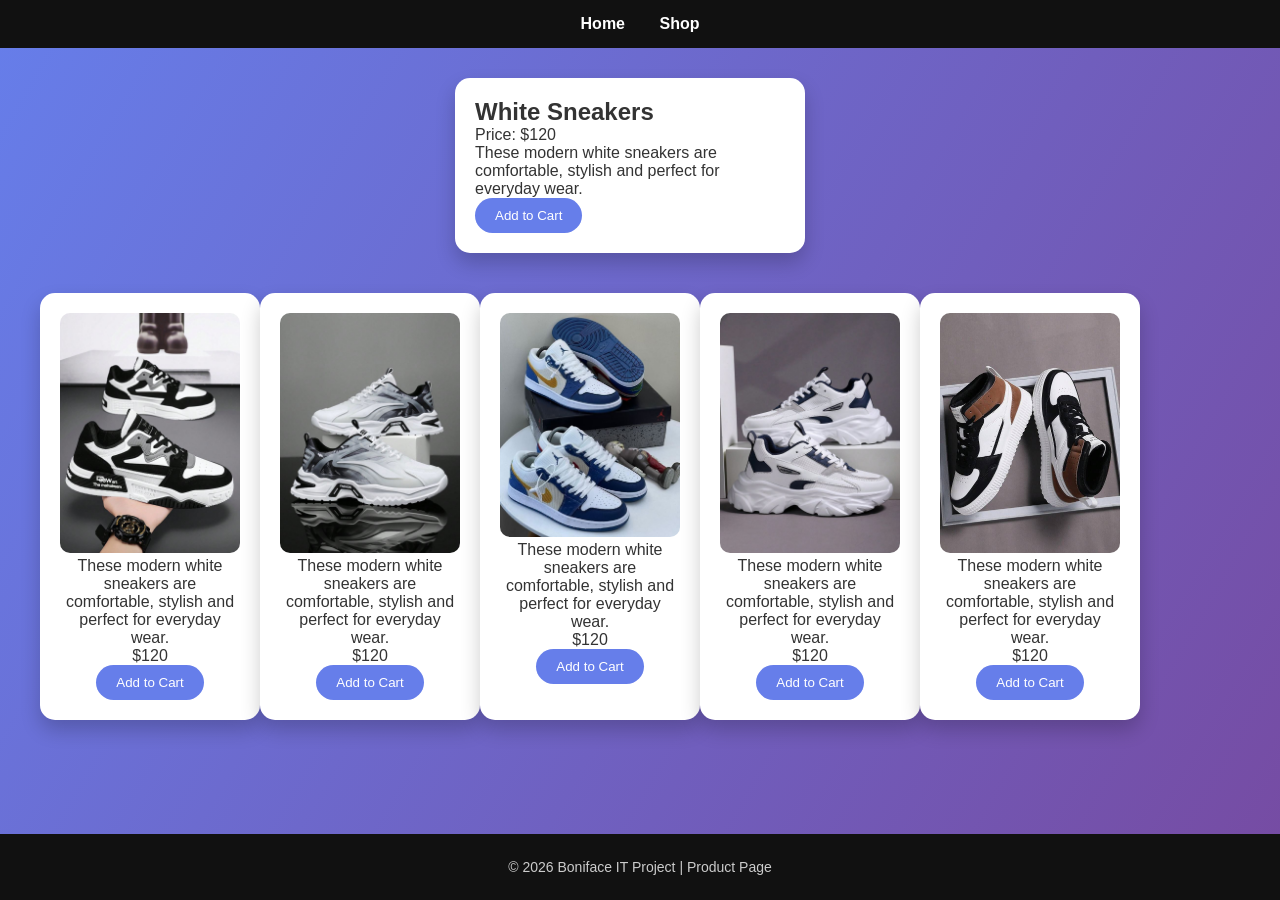
<file: product.html>
<!DOCTYPE html>
<html>
<head>
    <title>Product Details</title>
    <link rel="stylesheet" href="style.css">
</head>
<body>

<nav class="navbar">
    <a href="index.html">Home</a>
    <a href="shop.html">Shop</a>
</nav>

<div class="product-tile">
    <div class="product-card" style="width:350px; margin:auto;">
        <h2>White Sneakers</h2>
        <p>Price: $120</p>
        <p>
            These modern white sneakers are comfortable,
            stylish and perfect for everyday wear.
        </p>
        <button onclick="addToCart()">Add to Cart</button>
    </div><br>
</div>

<div class="shop-container">
    <div class="card">
        <img src="b24d886794f2b7a523230d276d630b5e.jpg">
        These modern white sneakers are comfortable,
        stylish and perfect for everyday wear.
        <p>$120</p>
        <button onclick="addToCart()">Add to Cart</button>
    </div><br>
    <div class="card">
        <img src="710968389609e90b94acbd974953b0b4.jpg">
        These modern white sneakers are comfortable,
        stylish and perfect for everyday wear.
        <p>$120</p>
        <button onclick="addToCart()">Add to Cart</button>
    </div><br>

    <div class="card">
        <img src="912409266ae7175dfaa12baafb6a9a17.jpg">
        These modern white sneakers are comfortable,
        stylish and perfect for everyday wear.
        <p>$120</p>
        <button onclick="addToCart()">Add to Cart</button>
    </div>

    <br><div class="card">
        <img src="507c11dd5cae613163d93dc9ceb82305.jpg">
        These modern white sneakers are comfortable,
        stylish and perfect for everyday wear.
        <p>$120</p>
        <button onclick="addToCart()">Add to Cart</button>
    </div>

    <br><div class="card">
        <img src="371e57869b3f89b9f7e7efe84b527427.jpg">
        These modern white sneakers are comfortable,
        stylish and perfect for everyday wear.
        <p>$120</p>
        <button onclick="addToCart()">Add to Cart</button>
    </div>

</div>

<footer>
    <p>© 2026 Boniface IT Project | Product Page</p>
</footer>

<script src="script.js"></script>
</body>
</html>
</file>
<file: style.css>
*{
    margin:0;
    padding:0;
    box-sizing:border-box;
    font-family:Arial, sans-serif;
}

body{
    min-height:100vh;
    background: linear-gradient(120deg,#667eea,#764ba2);
    display:flex;
    flex-direction:column;
    color:white;
}

/* NAVBAR */
.navbar{
    background:#111;
    padding:15px;
    text-align:center;
}

.navbar a{
    color:#fff;
    margin:0 15px;
    text-decoration:none;
    font-weight:bold;
}

.navbar a:hover{
    color:#00ffcc;
}

/* CONTAINER */
.container{
    flex:1;
    display:flex;
    justify-content:center;
    align-items:center;
}

.login-box{
    width:350px;
    padding:40px;
    background:white;
    color:#333;
    border-radius:15px;
    box-shadow:0 10px 25px rgba(0,0,0,0.3);
    text-align:center;
}

.input-box{
    margin:15px 0;
}

.input-box input{
    width:100%;
    padding:10px;
    border-radius:20px;
    border:1px solid #ccc;
}

button{
    padding:10px 20px;
    border:none;
    border-radius:20px;
    background:#667eea;
    color:white;
    cursor:pointer;
}

button:hover{
    background:#5a67d8;
}

/* SHOP */
.shop-container{
    display:flex;
    text-align:center;
    padding:40px;
}

.products{
    display:flex;
    justify-content:space-evenly;
    flex-wrap:wrap;
    margin-top:30px;
    align-items:center;
    gap: 30px;
}

.products .card{
    width:220px;
}
.product-tile{
    display:flex;
    justify-content:center;
    gap:20px;
    flex-wrap:wrap;
    margin-top:30px;
    align-items:center;   
}
.product-card{
    background:white;
    color:#333;
    padding:20px;
    border-radius:15px;
    width:220px;
    box-shadow:0 10px 20px rgba(0,0,0,0.2);
    transition:0.3s;  
}
.card{
    background:white;
    color:#333;
    padding:20px;
    border-radius:15px;
    width:220px;
    box-shadow:0 10px 20px rgba(0,0,0,0.2);
    transition:0.3s;
}

.card:hover{
    transform:translateY(-5px);
}

.card img{
    width:100%;
    border-radius:10px;
}

/* LOGOUT */
.logout-btn{
    position:absolute;
    top:20px;
    right:20px;
    background:red;
    color:white;
}

/* FOOTER */
footer{
    background:#111;
    color:#ccc;
    text-align:center;
    padding:20px;
    margin-top:auto;
}

footer p{
    margin:5px 0;
    font-size:14px;
}
</file>
